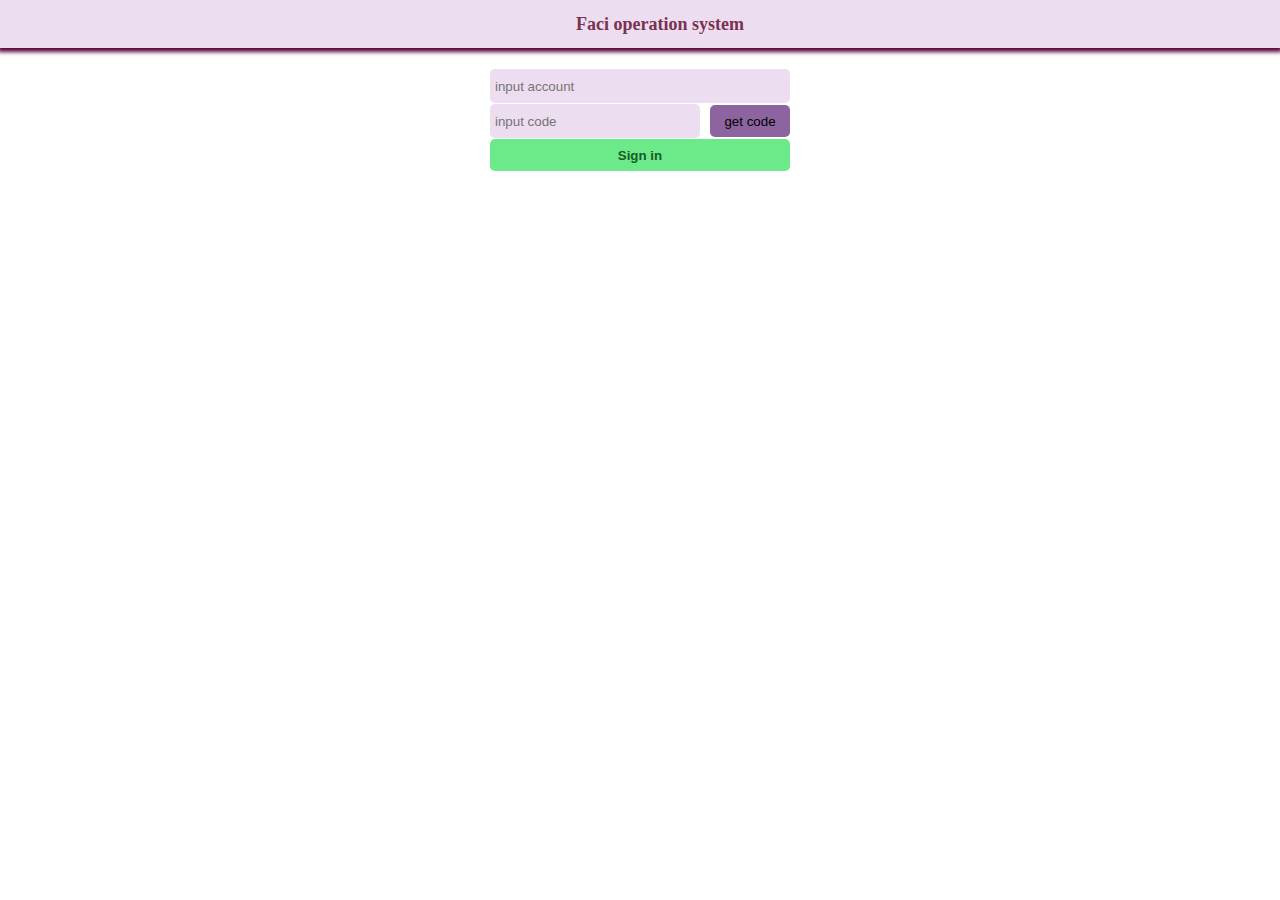
<file: index.html>
<!DOCTYPE html>
<html>
	<head>
		<meta name="viewport" content="width=device-width,initial-scale=1.0,minimum-scale=1.0,maximum-scale=1.0,user-scalable=no"/>
		<meta charset="utf-8" />
		<meta http-equiv="Access-Control-Allow-Origin" content="*">
		<link rel="shortcut icon" href="img/favicon.ico" />
		<link type="text/css" rel="stylesheet" href="css/style.css" />
		<link type="text/css" rel="stylesheet" href="css/index.css" />
		<title>Faci&nbsp;operation&nbsp;system</title>
		<script type="text/javascript" src="js/widget.js"></script>
		<script type="text/javascript" src="js/global.js"></script>
		<script type="text/javascript" src="js/putindata.js"></script>
		<script type="text/javascript" src="js/index.js"></script>
	</head>
	<body>
		<header>
			<div id="title">
				<span>Faci&nbsp;operation&nbsp;system</span>
			</div>
			<nav>
				<div>
					<div>
						<select>
							<option value="0">BSC</option>
						</select>
					</div>
				</div>
				<input id="account" type="text" value="" />
				<input id="signout" type="button" value="退出" />
			</nav>
		</header>
		<section>
			<div id="globalData">
				<div class="center">
					<h5>最新总资产</h5>
					<div id="total_put_in"></div>
				</div>
				<div class="center">
					<h5>APY%</h5>
					<div id="apy_rate"></div>
				</div>
				<div class="center">
					<h5>CFIL:FIL</h5>
					<div id="cfil_to_fil"></div>
				</div>
				<div class="center">
					<h5>流动性指标s%</h5>
					<div id="lrr"></div>
				</div>
				<div class="center">
					<h5>流动余额b:</h5>
					<div id="lowcase_b"></div>
				</div>
				<div class="center">
					<h5>质押余额B:</h5>
					<div id="capital_b"></div>
				</div>
				<div class="center">
					<h5>当前提现折扣率%</h5>
					<div id="loss"></div>
				</div>
				<div class="center">
					<h5>总提取数额FIL</h5>
					<div id="drawn_fil"></div>
				</div>
				<!--div class="center">
					<h5>已提取CFIL</h5>
					<div id="drawn_cfil" data-loaded="false"></div>
				</div>
				<div class="center">
					<h5>已奖励Faci</h5>
					<div id="rewarded_faci" data-loaded="false"></div>
				</div>
				<div class="center">
					<h5>Faci总发行量</h5>
					<div id="faci_total" data-loaded="false"></div>
				</div-->
			</div>
		</section>
		<section id="curve">
			<figure>
				<figcaption>流动余额/时</figcaption>
				<div>
					<canvas width="480" height="240" data-text="流动性"></canvas>
					<div id="close">╳</div>
				</div>
			</figure>
			<figure>
				<figcaption>质押余额/时</figcaption>
				<div>
					<canvas width="480" height="240" data-text="交易量"></canvas>
					<div id="close">╳</div>
				</div>
			</figure>
			<figure>
				<figcaption>总提取数额FIL/时</figcaption>
				<div>
					<canvas width="480" height="240" data-text="FIL"></canvas>
					<div id="close">╳</div>
				</div>
			</figure>
			<figure>
				<figcaption>CFIL净值/5分钟</figcaption>
				<div>
					<canvas width="480" height="240" data-text="CFIL净值"></canvas>
					<div id="close">╳</div>
				</div>
			</figure>
		</section>
		<section id="lockedFilNode" class="center">
			<h5>B锁仓量投资FIL节点</h5>
			<ul></ul>
		</section>
	</body>
</html>
</file>
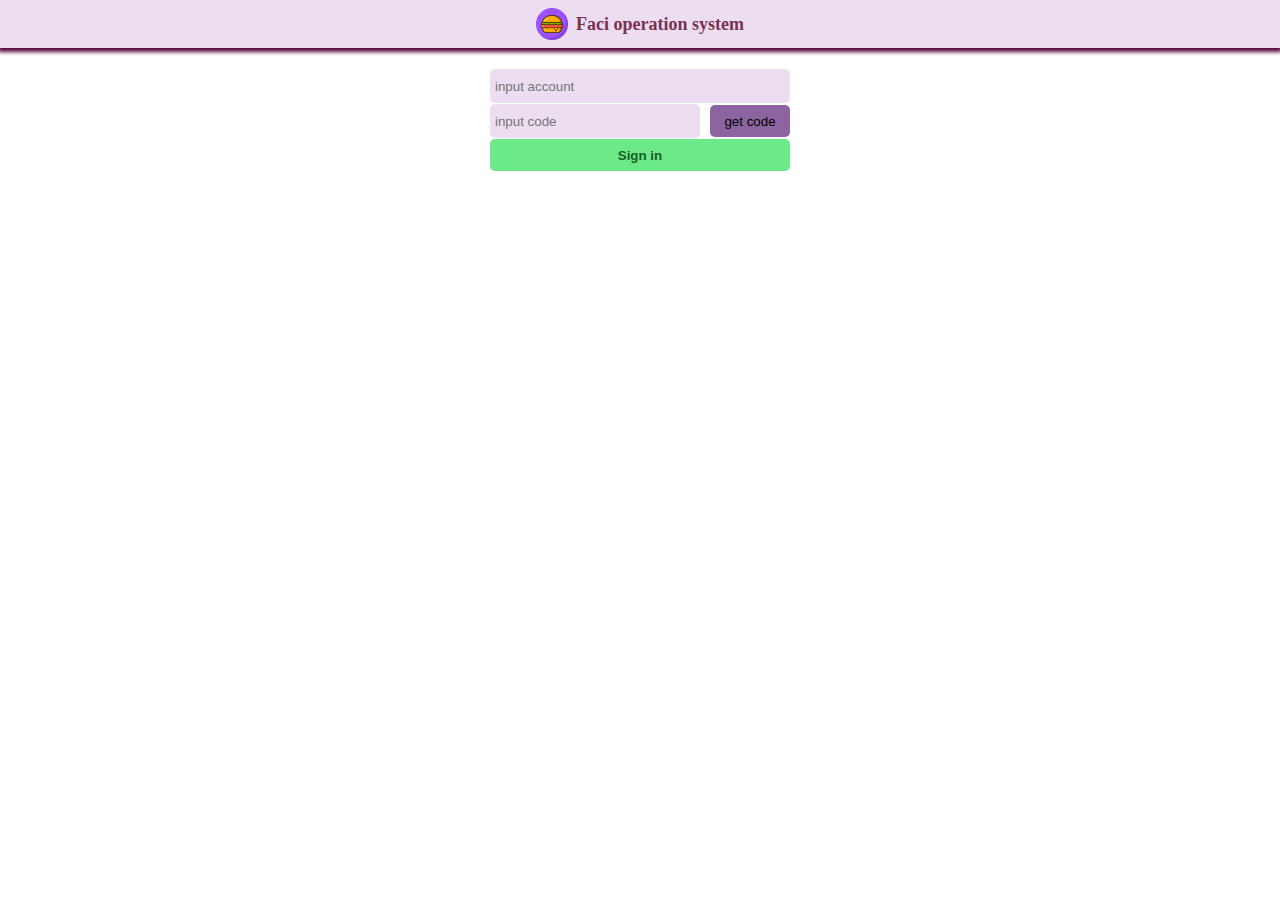
<file: signin.html>
<!DOCTYPE html>
<html>
	<head>
		<meta name="viewport" content="width=device-width,initial-scale=1.0,minimum-scale=1.0,maximum-scale=1.0,user-scalable=no"/>
		<meta charset="utf-8" />
		<link rel="shortcut icon" href="img/favicon.ico" />
		<link type="text/css" rel="stylesheet" href="css/style.css" />
		<link type="text/css" rel="stylesheet" href="css/signin.css" />
		<script type="text/javascript" src="js/global.js"></script>
		<script type="text/javascript" src="js/signin.js"></script>
		<title>Faci&nbsp;operation&nbsp;system</title>
	</head>
	<body>
		<header>
			<div id="title">
				<span>Faci&nbsp;operation&nbsp;system</span>
			</div>
		</header>
		<section>
			<div id="sign_in">
				<!--form method="post" action="http://47.98.204.151:8888/signin"-->
				<form method="post" action="http://47.98.204.151:8887/signin">
					<div>
						<input type="text" name="account" placeholder="input account" required />
					</div>
					<div>
						<input type="text" name="code" placeholder="input code" required /><input id="codeB" type="button" value="get code" />
					</div>
					<div>
						<input type="submit" value="Sign in" />
					</div>
				</form>
			</div>
		</section>
	</body>
</html>
</file>
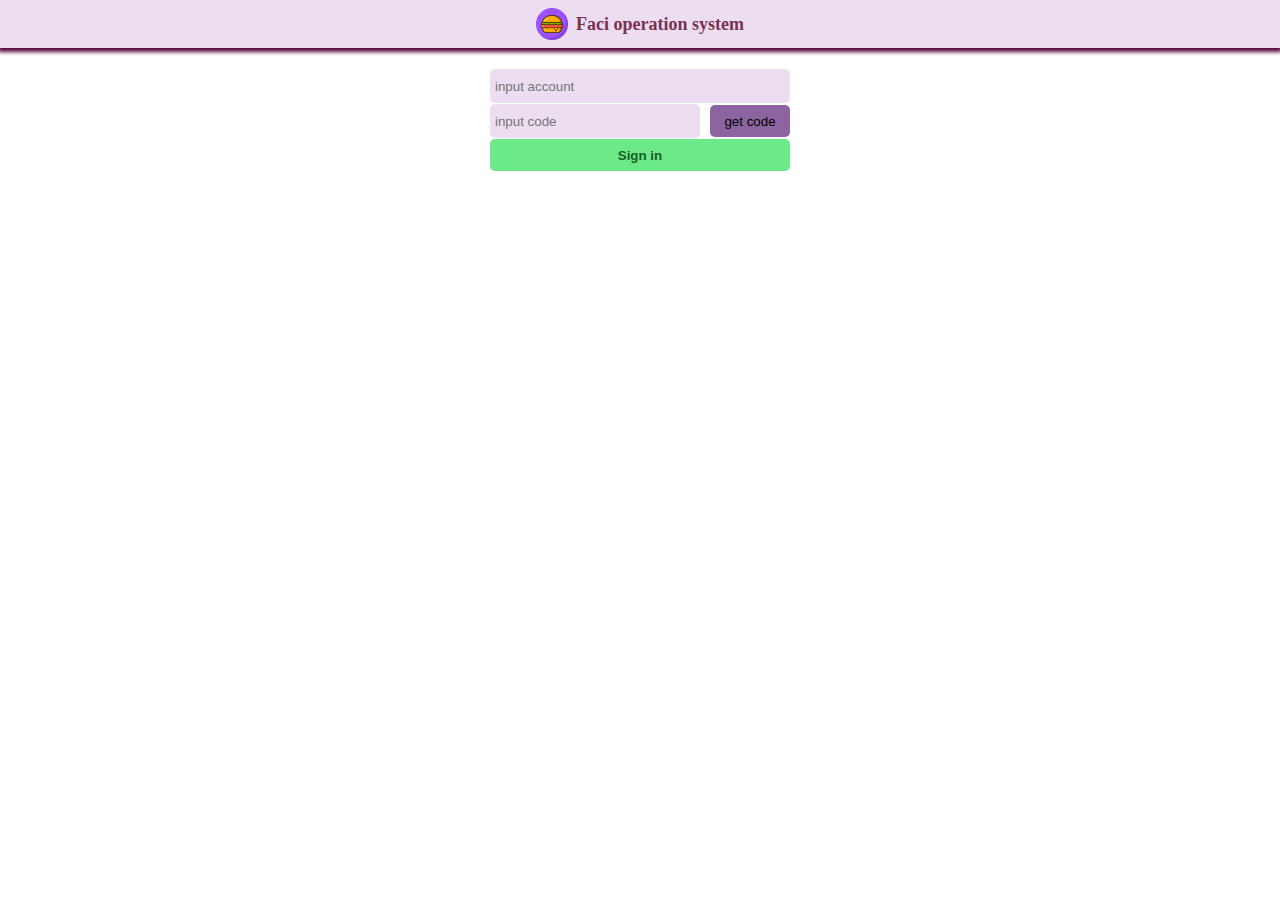
<file: signinsuccess.html>
<!DOCTYPE html>
<html>
	<head>
		<meta name="viewport" content="width=device-width,initial-scale=1.0,minimum-scale=1.0,maximum-scale=1.0,user-scalable=no"/>
		<meta charset="utf-8" />
		<link rel="shortcut icon" href="img/favicon.ico" />
		<link type="text/css" rel="stylesheet" href="css/style.css" />
		<link type="text/css" rel="stylesheet" href="css/signinsuccess.css" />
		<title>Faci&nbsp;operation&nbsp;system</title>
		<script type="text/javascript" src="js/global.js"></script>
		<script type="text/javascript" src="js/signinsuccess.js"></script>
	</head>
	<body>
		<header>
			<div id="title">
				<span>Faci&nbsp;operation&nbsp;system</span>
			</div>
		</header>
		<section>
			<div id="message">
				<input type="button" onclick="javascript:location.href='/'" />
			</div>
		</section>
	</body>
</html>
</file>
<file: css/style.css>
body {
	margin: 0px auto;
}

header {
	display: flex;
	justify-content: space-around;
	width: 100%;
	height: 48px;
	background-color: #edddf0;
	box-shadow: 0px 2px 4px 2px #5a043c;
}

header>#title {
	padding-left: 40px;
	color: #793251;
	height: 48px;
	line-height: 48px;
	background-image: url("/img/logo.png");
	background-size: 32px 32px;
	background-repeat: no-repeat;
	background-position-y: center;
}

header>#title>span {
	font-weight: bold;
	font-size: 18px;
}

header>nav {
	display: flex;
	justify-content: space-between;
	width: 300px;
}

header>nav>div {
	margin-top: 6px;
	padding-left: 6px;
	margin-bottom: 6px;
	height: 36px;
	background-color: #ffffff;
	border-radius: 14px;
}

header>nav>div>div {
	padding-top: 6px;
	padding-left: 30px;
	padding-bottom: 6px;
	background-image: url("/img/logo.png");
	background-size: 24px 24px;
	background-repeat: no-repeat;
	background-position-y: center;
	background-color: #ffffff;
	border-radius: 14px;
}

header>nav>div>div>select {
	height: 24px;
	border: none;
	font-size: 16px;
	outline: none;
}

header>input {
	display: block;
	margin-left: 40px;
	border: none;
	color: #793251;
	background-color: #eeeeee;
	outline: none;
	font-size: 14px;
}

header>nav>input {
	margin-top: 12px;
	margin-bottom: 12px;
	height: 24px;
	font-size: 14px;
	outline: none;
	border: none;
	color: #793251;
}

header #account {
	text-align: right;
	padding-right: 10px;
	background-color: #edddf0;
}

header #signout {
	background-color: #eeeeee;
}

.center {
	margin: 20px auto;
	text-align: center;
}
</file>
<file: css/index.css>
#globalData {
	margin: 0px auto;
	width: 80%;
	display: -webkit-flex;
	display: flex;
	justify-content: space-around;
	flex-wrap: wrap;
}

ul {
	margin-left: 0px;
	padding-right: 10%;
	padding-left: 10%;
}

li {
	margin: 0px auto;
	list-style: none;
	padding-left: 0px;
	margin-left: 0px;
}

li>details>aside {
	display: -webkit-flex;
	display: flex;
	justify-content: space-between;
	flex-wrap: wrap;
}

.filNodeValue:nth-child(2)>div, .filNodeValue:nth-child(8)>div {
	color: #9a043c;
	font-weight: bold;
}

.filNodeValue>div {
	width: 180px;
}
.filNodeValue>.address {
	overflow: hidden;
	text-overflow: ellipsis;
	white-space: nowrap;
}

#curve {
	margin: 0px auto;
	display: -webkit-flex;
	display: flex;
	justify-content: center;
	flex-wrap: wrap;
	width: 100%;
}

#curve>figure canvas {
	background-color: #000000;
}

#curve>figure>div>#close {
	position: absolute;
	display: none;
	top: 10px;
	right: 10px;
	width: 20px;
	height: 20px;
	background-color: #ffffff;
	color: #333333;
	text-align: center;
	line-height: 20px;
	z-index: 21;
	border-radius: 50%;
	user-select: none;
}
</file>
<file: css/signin.css>
#sign_in {
	margin: 20px auto;
	width: 300px;
}

#sign_in input {
	margin: 1px 0px auto 0px;
	padding-right: 5px;
	padding-left: 5px;
	border: none;
	border-radius: 5px;
	height: 32px;
	background-color: #edddf0;
}
#sign_in input[name="account"] {
	width: 290px;
}

#sign_in input[name="code"] {
	width: 200px;
}

#sign_in input[type="button"] {
	margin-left: 10px;
	width: 80px;
	background-color: #8c64a0;
}

#sign_in input[type="submit"] {
	width: 300px;
	color: #175c27;
	font-weight: bold;
	background-color: #6ce988;
}
</file>
<file: css/signinsuccess.css>
#message {
	margin: 20px auto;
	width: 200px;
}

input {
	width: 200px;
	height: 48px;
	border: 0px;
	border-radius: 5px;
	background-color: #edddf0;
	color: #793251;
	box-shadow: 0px 2px 4px 2px #5a043c;
}
</file>
